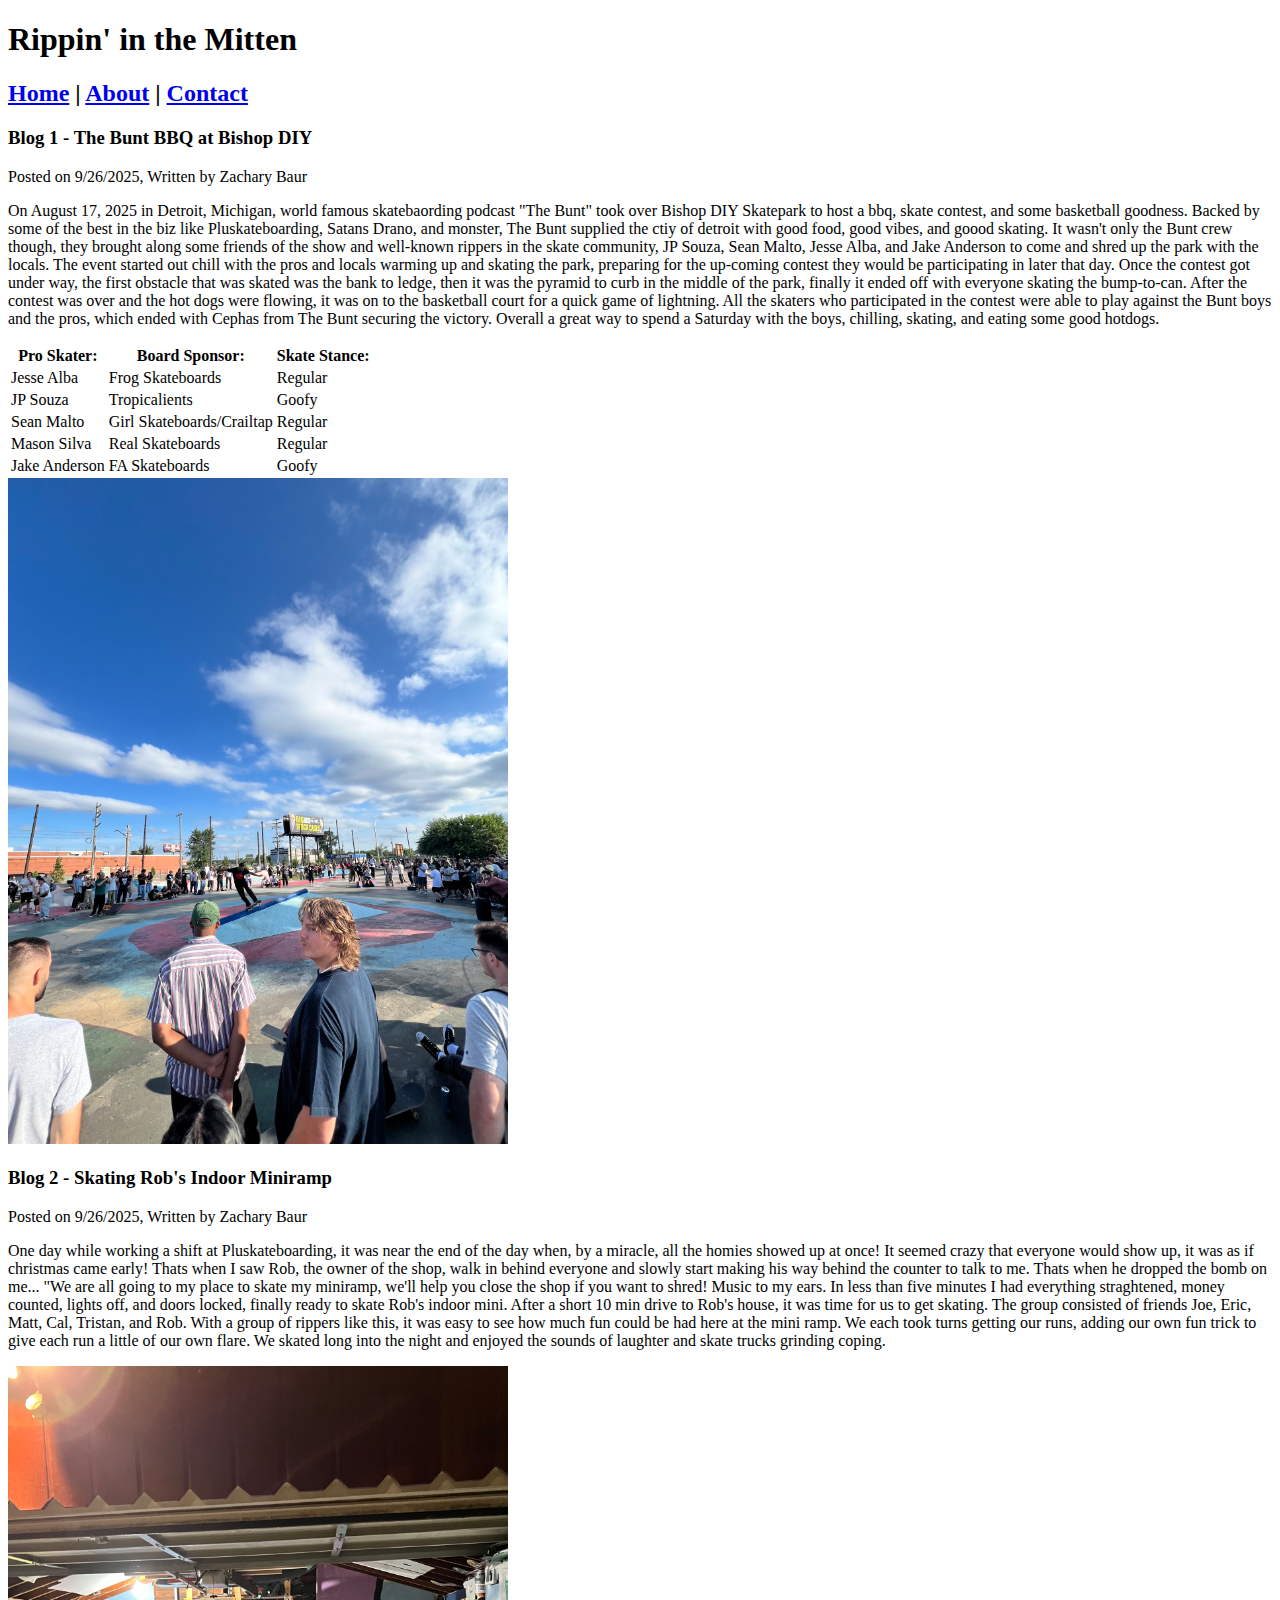
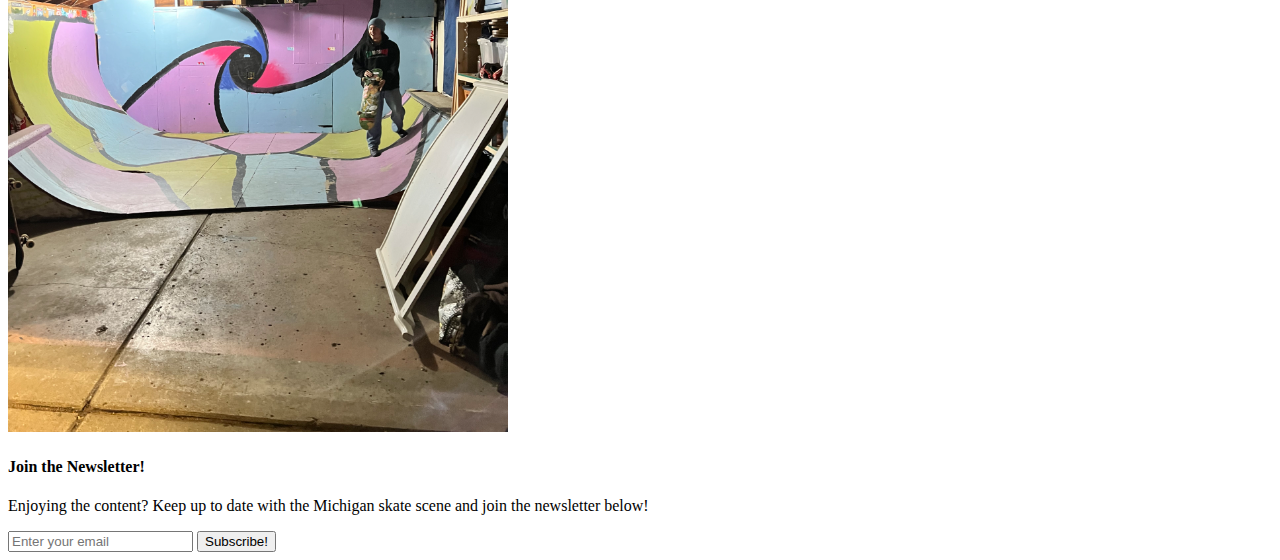
<file: index.html>
<!DOCTYPE html>
<html lang="en">
<head>
    <meta charset="UTF-8">
    <meta name="viewport" content="width=device-width, initial-scale=1.0">
    <meta name="author" content="Zachary Baur">
    <title>Rippin' in the Mitten</title>
</head>
<body>
    <section id="nav">
        <header>
            <h1>Rippin' in the Mitten</h1>
            <h2><a href=index.html>Home</a> | <a href=about.html>About</a> | <a href=contact.html>Contact</a></h2>
        </header>
    </section>
    <section id="blog_1">
        <h3>Blog 1 - The Bunt BBQ at Bishop DIY</h3>
        <p>Posted on 9/26/2025, Written by Zachary Baur</p>
        <p>On August 17, 2025 in Detroit, Michigan, world famous skatebaording podcast "The Bunt" took over Bishop DIY Skatepark to host a bbq, skate contest, and some basketball goodness. Backed by some of the best in the biz like Pluskateboarding, Satans Drano, and monster, The Bunt supplied the ctiy of detroit with good food, good vibes, and goood skating. It wasn't only the Bunt crew though, they brought along some friends of the show and well-known rippers in the skate community, JP Souza, Sean Malto, Jesse Alba, and Jake Anderson to come and shred up the park with the locals. The event started out chill with the pros and locals warming up and skating the park, preparing for the up-coming contest they would be participating in later that day. Once the contest got under way, the first obstacle that was skated was the bank to ledge, then it was the pyramid to curb in the middle of the park, finally it ended off with everyone skating the bump-to-can. After the contest was over and the hot dogs were flowing, it was on to the basketball court for a quick game of lightning. All the skaters who participated in the contest were able to play against the Bunt boys and the pros, which ended with Cephas from The Bunt securing the victory. Overall a great way to spend a Saturday with the boys, chilling, skating, and eating some good hotdogs.</p>
        <table>
            <tr>
                <th>Pro Skater:</th>
                <th>Board Sponsor:</th>
                <th>Skate Stance:</th>
                
            </tr>
            <tr>
                <td>Jesse Alba</td>
                <td>Frog Skateboards</td>
                <td>Regular</td>
            </tr>
            <tr>
                <td>JP Souza</td>
                <td>Tropicalients</td>
                <td>Goofy</td>
            </tr>
            <tr>
                <td>Sean Malto</td>
                <td>Girl Skateboards/Crailtap</td>
                <td>Regular</td>
            </tr>
            <tr>
                <td>Mason Silva</td>
                <td>Real Skateboards</td>
                <td>Regular</td>
            </tr>
            <tr>
                <td>Jake Anderson</td>
                <td>FA Skateboards</td>
                <td>Goofy</td>
            </tr>
        </table>
        <img src="images/BuntBBQ.jpg" alt="Bunt BBQ 2025" width="500">
    </section>
    <section id="blog_2">
        <h3>Blog 2 - Skating Rob's Indoor Miniramp</h3>
        <p>Posted on 9/26/2025, Written by Zachary Baur</p>
        <p>One day while working a shift at Pluskateboarding, it was near the end of the day when, by a miracle, all the homies showed up at once! It seemed crazy that everyone would show up, it was as if christmas came early! Thats when I saw Rob, the owner of the shop, walk in behind everyone and slowly start making his way behind the counter to talk to me. Thats when he dropped the bomb on me... "We are all going to my place to skate my miniramp, we'll help you close the shop if you want to shred! Music to my ears. In less than five minutes I had everything straghtened, money counted, lights off, and doors locked, finally ready to skate Rob's indoor mini. After a short 10 min drive to Rob's house, it was time for us to get skating. The group consisted of friends Joe, Eric, Matt, Cal, Tristan, and Rob. With a group of rippers like this, it was easy to see how much fun could be had here at the mini ramp. We each took turns getting our runs, adding our own fun trick to give each run a little of our own flare. We skated long into the night and enjoyed the sounds of laughter and skate trucks grinding coping. </p>
        <img src="images/RobMini.jpg" alt="Rob's Garage Miniramp" width="500">
    </section>
    <section id="email_mailing_list">
        <h4>Join the Newsletter!</h4>
        <p>Enjoying the content? Keep up to date with the Michigan skate scene and join the newsletter below!</p>
        <form>
            <input type="email" name="email" placeholder="Enter your email" required>
            <button type="submit">Subscribe!</button>
        </form>
        </section>
    </section>
</body>
</html>
</file>
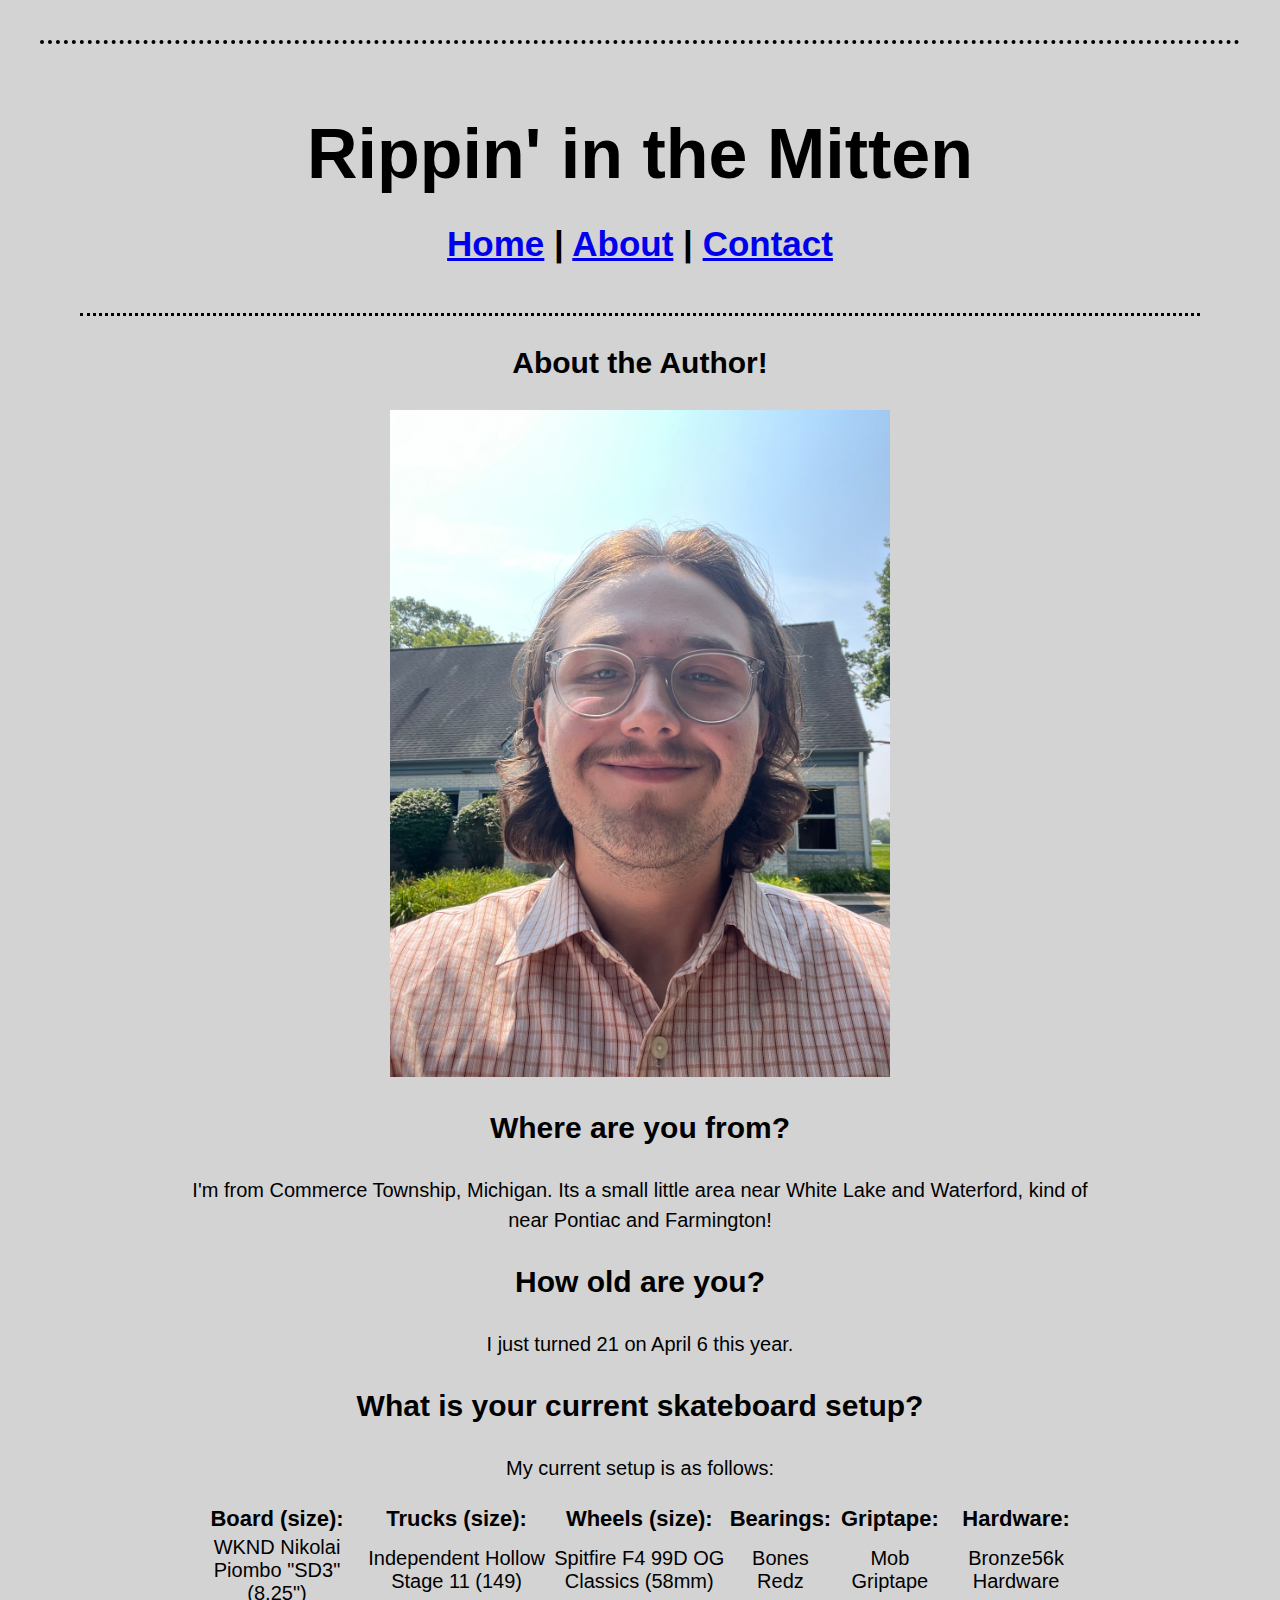
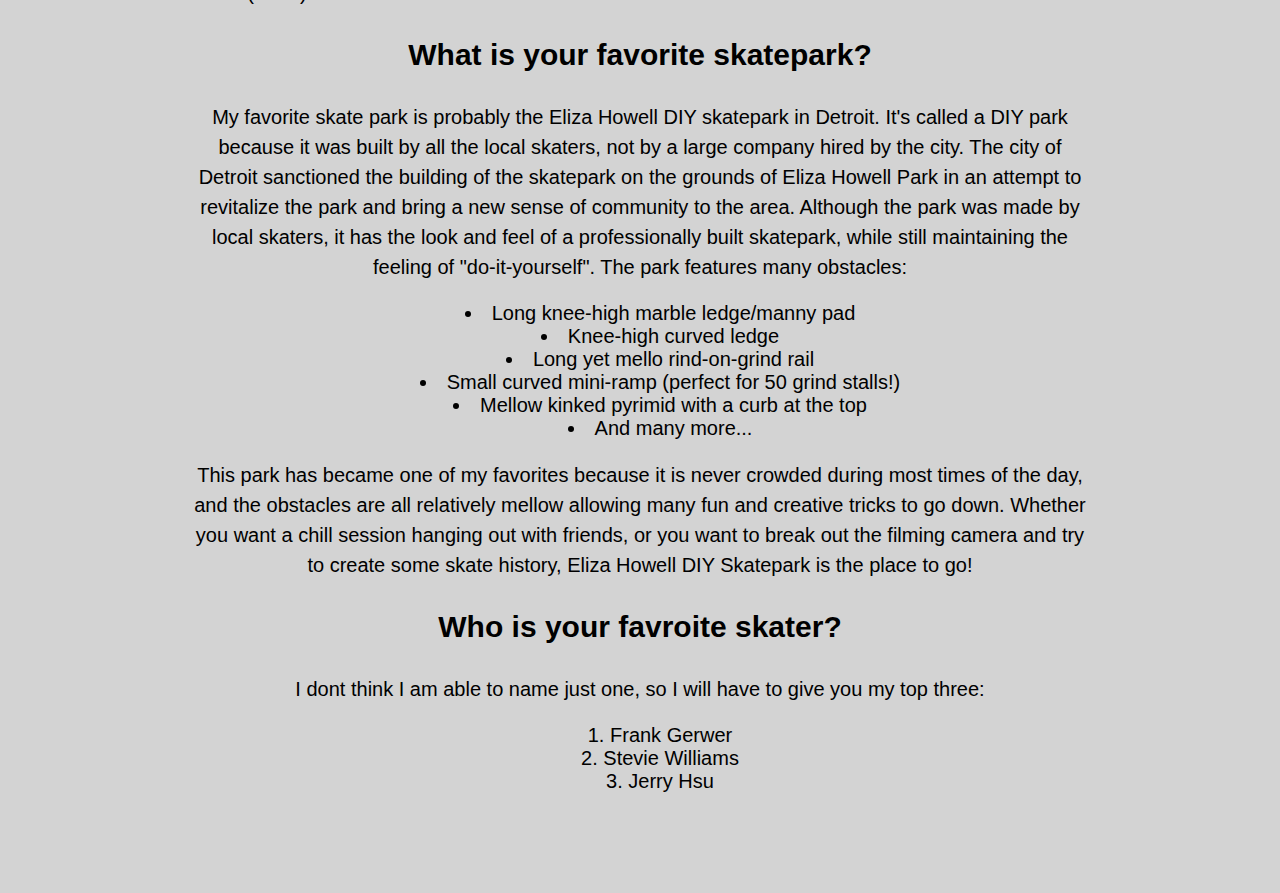
<file: about.html>
<!DOCTYPE html>
<html lang="en">
<head>
    <meta charset="UTF-8">
    <meta name="viewport" content="width=device-width, initial-scale=1.0">
    <meta name="author" content="Zachary Baur">
    <link rel="stylesheet" href="styles.css">
    <title>About the Author!</title>
</head>
<body>
    <section id="about-title">
        <header>
            <h1>Rippin' in the Mitten</h1>
            <nav>
                <h2><a href=index.html>Home</a> | <a href=about.html>About</a> | <a href=contact.html>Contact</a></h2>
            </nav>
        </header>
    </section>
    <section id="about-the-author">
        <h3>About the Author!</h3>
        <div id="author-img">
            <img src="images/Author_Image.jpg" alt="Author of this Blog" width="500" id="author-pic">
        </div>
        <h3>Where are you from?</h3>
        <p>I'm from Commerce Township, Michigan. Its a small little area near White Lake and Waterford, kind of near Pontiac and Farmington!</p>
        <h3>How old are you?</h3>
        <p>I just turned 21 on April 6 this year.</p>
        <h3>What is your current skateboard setup?</h3>
        <p>My current setup is as follows:</p>
        <div class="table-container">
            <table>
                <tr>
                    <th>Board (size):</th>
                    <th>Trucks (size):</th>
                    <th>Wheels (size):</th>
                    <th>Bearings:</th>
                    <th>Griptape:</th>
                    <th>Hardware:</th>
                </tr>
                <tr>
                    <td>WKND Nikolai Piombo "SD3" (8.25")</td>
                    <td>Independent Hollow Stage 11 (149)</td>
                    <td>Spitfire F4 99D OG Classics (58mm)</td>
                    <td>Bones Redz</td>
                    <td>Mob Griptape</td>
                    <td>Bronze56k Hardware</td>
                </tr>
            </table>
        </div>
        <h3>What is your favorite skatepark?</h3>
        <p>My favorite skate park is probably the Eliza Howell DIY skatepark in Detroit. It's called a DIY park because it was built by all the local skaters, not by a large company hired by the city. The city of Detroit sanctioned the building of the skatepark on the grounds of Eliza Howell Park in an attempt to revitalize the park and bring a new sense of community to the area. Although the park was made by local skaters, it has the look and feel of a professionally built skatepark, while still maintaining the feeling of "do-it-yourself". The park features many obstacles:</p>
        <div class="list-container">
            <ul id="eliza-howell-obstacles">
                <li>Long knee-high marble ledge/manny pad</li>
                <li>Knee-high curved ledge</li>
                <li>Long yet mello rind-on-grind rail</li>
                <li>Small curved mini-ramp (perfect for 50 grind stalls!)</li>
                <li>Mellow kinked pyrimid with a curb at the top</li>
                <li>And many more...</li>
            </ul>
        </div>
        <p>This park has became one of my favorites because it is never crowded during most times of the day, and the obstacles are all relatively mellow allowing many fun and creative tricks to go down. Whether you want a chill session hanging out with friends, or you want to break out the filming camera and try to create some skate history, Eliza Howell DIY Skatepark is the place to go! </p>
        <h3>Who is your favroite skater?</h3>
        <p>I dont think I am able to name just one, so I will have to give you my top three:</p>
        <div class="list-container">
            <ol id="fav-skaters">
                <li>Frank Gerwer</li>
                <li>Stevie Williams</li>
                <li>Jerry Hsu</li>
            </ol>
        </div>
    </section>
    
</body>
</html>
</file>
<file: styles.css>
body {
    margin: 40px;
    padding: 40px;
    border-top: 3pt dotted;
    background: lightgrey;
    font-family:'Trebuchet MS', 'Lucida Sans Unicode', 'Lucida Grande', 'Lucida Sans', Arial, sans-serif
}

header {
    width: 80%;
    margin: 0 auto;
    text-align: center;
}

#index-title {
    padding-bottom: 20px;
    border-bottom: 3pt dotted;
}

h1 {
    font-size: 70px;
    margin: 30px 0;
}

h2 {
    font-size: 35px;
}

h3 {
    font-size: 30px;
}

p {
    font-size: 20px;
    margin: 20px 0;
    line-height: 1.5;
}

th {
    font-size: 22px;
}

td {
    font-size: 20px;
}

ul {
    font-size: 20px;
}

ol {
    font-size: 20px;
}

.blog-post {
    width: 80%;
    margin: 0 auto;
    padding-bottom: 20px;
    text-align: center;
    border-bottom: 1px solid;
}

#bunt-table {
    margin: 0 auto;
    margin-bottom: 20px;
}

.image {
    width: 225px;
    float: right;
    margin-left: 10px;
    margin-bottom: 10px;
    margin-top: 10px;
}

#email_mailing_list {
    width: 80%;
    margin: 0 auto;
    display: flex;
}

#email-content {
    flex: 3;
}

#form-input {
    flex: 1;
    display: flex;
    justify-content: center;
    align-items: center;
}

#about-title {
    padding-bottom: 20px;
    border-bottom: 3px dotted;
}

#about-the-author {
    width: 80%;
    margin: 0 auto;
    text-align: center;
}

#eliza-howell-obstacles {
    list-style-position: inside;
}

#fav-skaters {
    list-style-position: inside;
}

#contact-title {
    padding-bottom: 20px;
    border-bottom: 3pt dotted;
}

#contact-me {
    width: 80%;
    margin: 0 auto;
    text-align: center;
}

label {
    font-size: 20px;
}

textarea[name="comments-questions"] {
    height: 70px;
}

#get-in-contact {
    width: 80%;
    margin: 0 auto;
    display: flex;
    gap: 20px;
}

#col1, #col2, #col3 {
    flex: 1;
    display: flex;
    flex-direction: column;
    justify-content: center;
}

@media only screen and (max-width: 800px) {
    h1 {font-size: 50px;}
    h2 {font-size: 25px;}
    h3 {font-size: 20px;}
    p {font-size: 15px;}
    .image {
        display: block;
        float: unset;
        margin: 0 auto;
        width: 100%;
        margin-bottom: 20px;
    }
    #author-pic {
        display: block;
        width: 100%;
        margin: 0 auto;
    }
    td {
        font-size: 11pt;
    }
    th {
        font-size: 13pt;
    }
    ul {font-size: 11pt;}
    li {font-size: 11pt;}
    .table-container {
        width: 100%;
        overflow-x: auto;
        display: flex;
        justify-content: center;
    }
    .list-container {
        display: flex;
        justify-content: center;
    }
    #eliza-howell-obstacles {
        width: min(700px, 90%)
    }
    #get-in-contact {
        flex-direction: column;
    }
}

@media only screen and (max-width: 515px) {
    #email_mailing_list {
        display: flex;
        flex-direction: column;
        justify-content: center;
    }
    h1 {font-size: 35px;}
    h2 {font-size: 20px;}
    h3 {font-size: 15px;}
    p {font-size: 13px;}
    #get-in-contact {
        flex-direction: column;
    }
}
</file>
